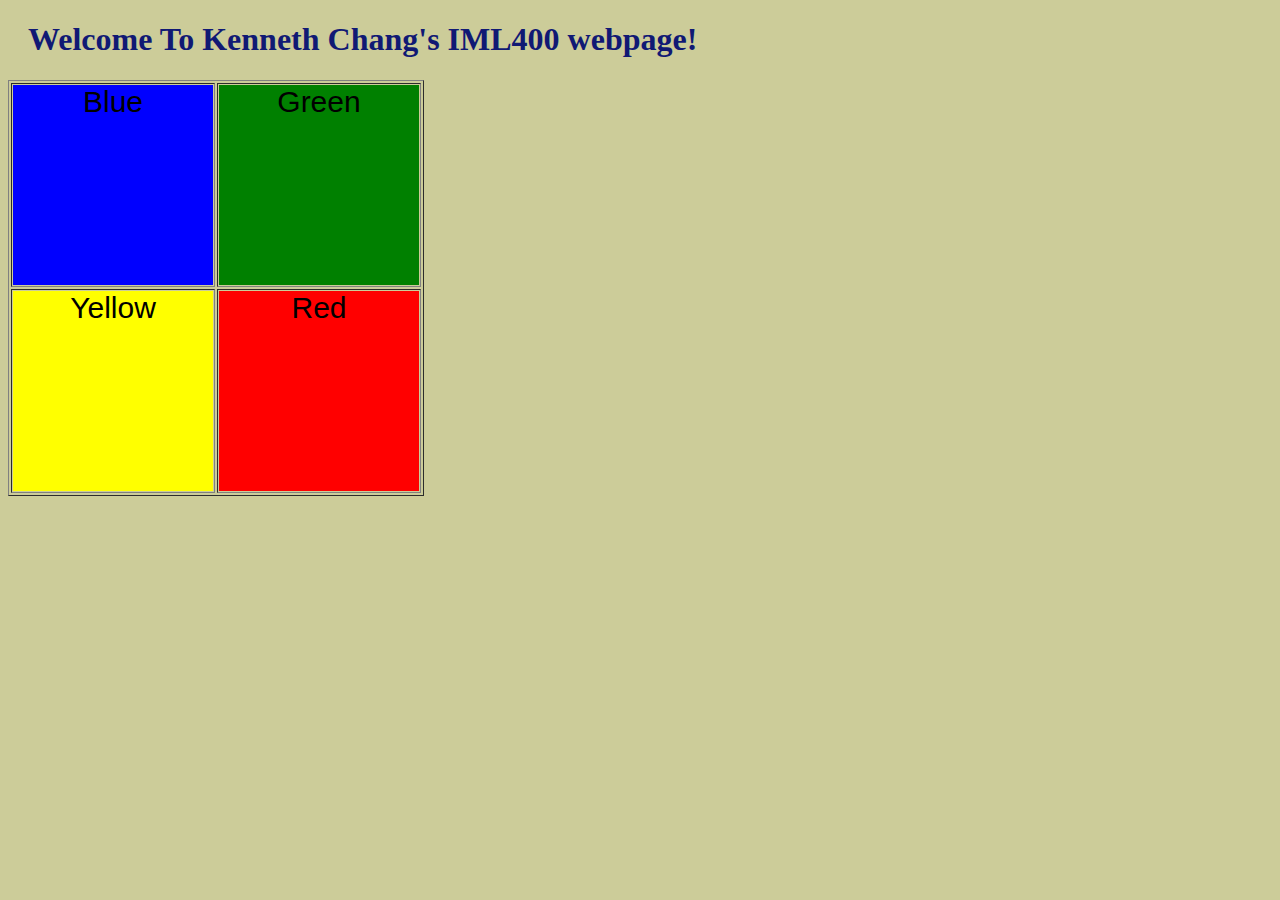
<file: fortunesite.html>
<!DOCTYPE html PUBLIC "-//W3C//DTD XHTML 1.0 Transitional//EN" "http://www.w3.org/TR/xhtml1/DTD/xhtml1-transitional.dtd">

<html xmlns="http://www.w3.org/1999/xhtml">

<head> 
	<title>
	Ken Chang's Homepage
	</title>
	<link rel="stylesheet" type="text/css" href="mycss.css">
	<script src="https://ajax.googleapis.com/ajax/libs/jquery/2.1.3/jquery.min.js"></script>
	<script src="js/fortuneJQ.js"></script>
</head>

<body>
	<h1>
	Welcome To Kenneth Chang's IML400 webpage!
	</h1>

		<table border="1">
		<tr>
		<td>
			<div id="rectangle_b"><center> Blue </center></div>
			
		</td>
		<td>
			<div id="rectangle_g"><center> Green </center></div>
			
		</td>
		</tr>
		<tr>
		<td>
			<div id="rectangle_y"><center> Yellow </center></div>
			
		</td>
		<td>
			<div id="rectangle_r"><center> Red </center></div>
			
		</td>
		</tr>
		</table>
	
	<!-- <script src="js/fortune.js"></script> -->
</body>


</html>
</file>
<file: mycss.css>
body {
    background-color: #cccc99;
}

h1 {
    color: #101974;
    margin-left: 20px;
}

h2{
	color:black;
	margin-left: 20px;
	font-size:18px;
}

ul {
    list-style-type: none;
    margin: 0;
    padding: 0;
	color:black;
	font-size:20px;
}

#rectangle_b{
    width:200px;
    height:200px;
    background:blue;
	text-align:center;
	font-size:30px;
	font-family: "Arial",Arial, sans-serif;
}

#rectangle_y{
    width:200px;
    height:200px;
    background:yellow;
	text-align:center;
	font-size:30px;
	font-family: "Arial",Arial, sans-serif;
}

#rectangle_r{
    width:200px;
    height:200px;
    background:red;
	text-align:center;
	font-size:30px;
	font-family: "Arial",Arial, sans-serif;
}

#rectangle_g{
    width:200px;
    height:200px;
    background:green;
	text-align:center;
	font-size:30px;
	font-family: "Arial",Arial, sans-serif;
}
</file>
